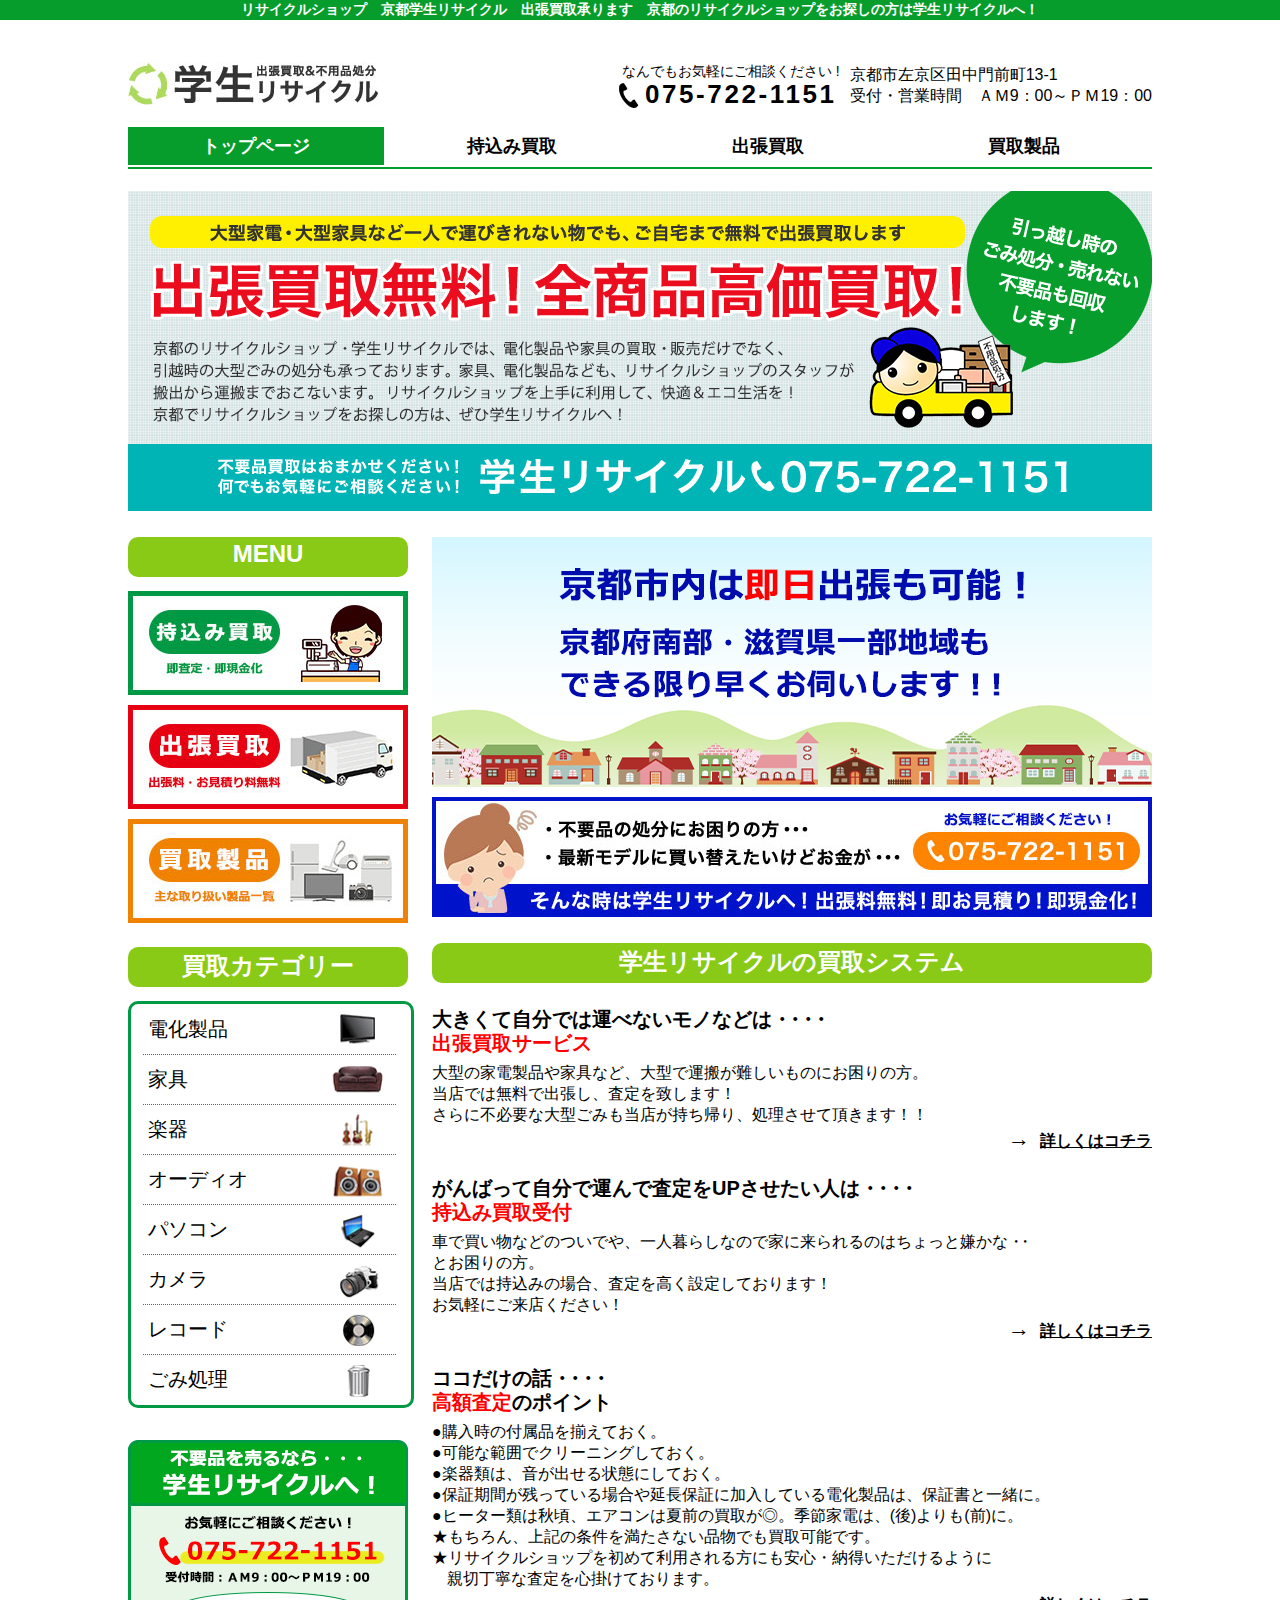
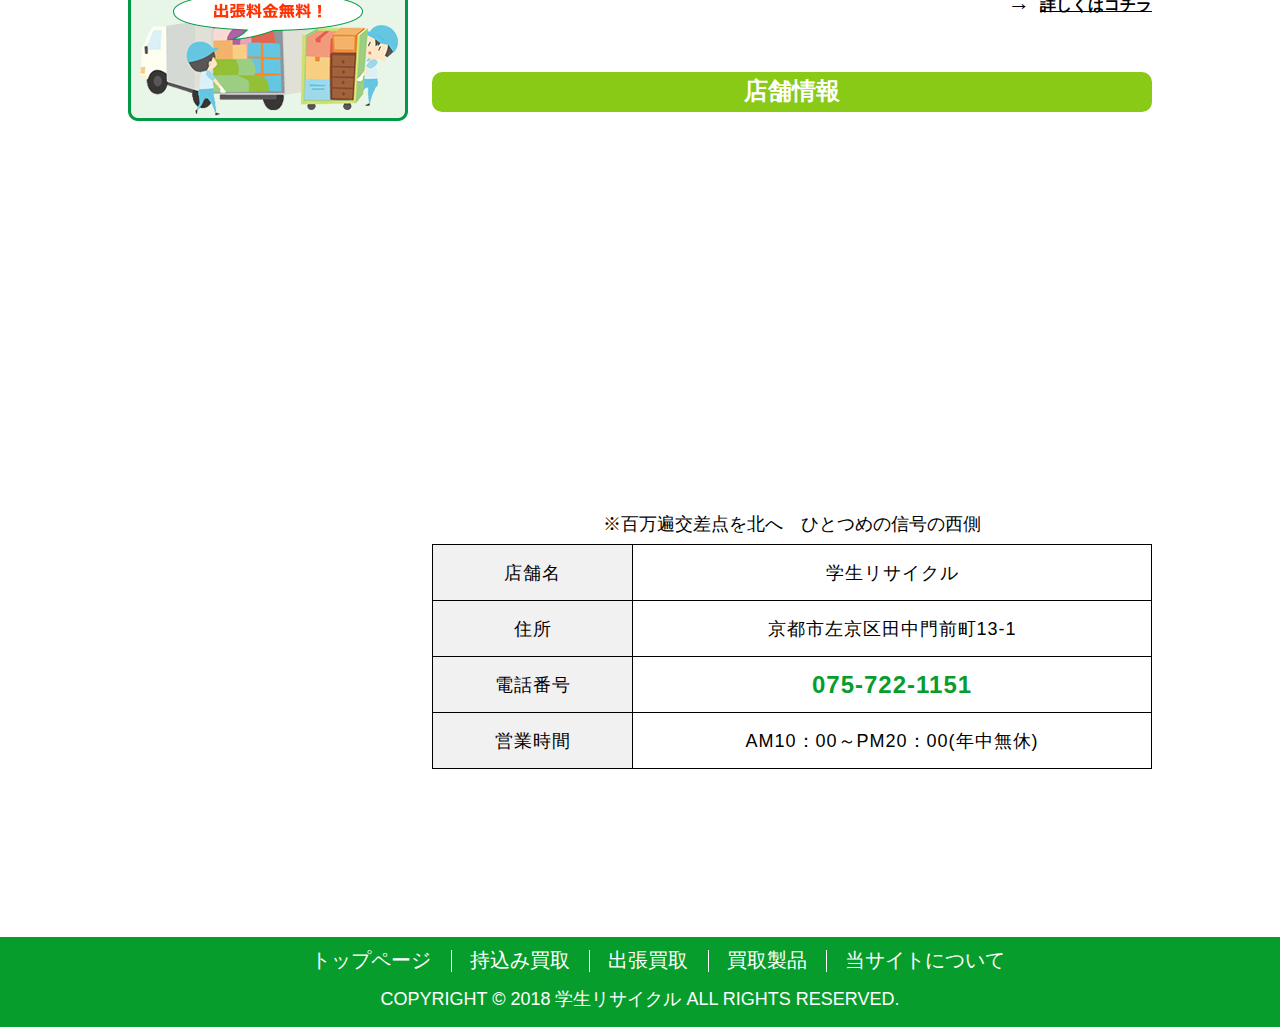
<file: index.html>
<!DOCTYPE html>
<html lang="ja">

<head>
<meta charset="utf-8">
<meta name="viewport" content="width=device-width, initial-scale=1, minimum-scale=1.0, maximum-scale=2.0, user-scalable=yes,user-scalable=no">
<link rel="stylesheet" href="files/normalize.css">
<link rel="stylesheet" href="files/style.css">
<title>学生リサイクル</title>
</head>

<body>
	
		<header>
			<div class="site_bar">
				<p>リサイクルショップ　京都学生リサイクル　出張買取承ります　京都のリサイクルショップをお探しの方は学生リサイクルへ！</p>
			</div>
			<div class="header">
				
				<h1 class="header_logo"><a href="#"><img src="files/images/header_logo.jpg" alt="学生リサイクル"></a></h1>
				
				<div class="header_contact">
					<div class="header_contact_left">
						<div class="hdText">なんでもお気軽にご相談ください !</div>
						<div class="hdTel"><img src="files/images/tel_black.jpg" alt=""><span>075-722-1151</span></div>
					</div>
					<div class="header_contact_right">
						<div class="hdAddress">京都市左京区田中門前町13-1<br>受付・営業時間　ＡＭ9：00～ＰＭ19：00</div>
					</div>
				</div>
			</div>
		</header>

		<div class="glNavWrap">
			<nav>
				<ul class="glNav">
					<li class="glNav_list glNav_list-active"><a href="#">トップページ</a></li>
					<li class="glNav_list"><a href="#">持込み買取</a></li>
					<li class="glNav_list"><a href="#">出張買取</a></li>
					<li class="glNav_list"><a href="#">買取製品</a></li>
				</ul>
			</nav>
		</div>

		<div class="main_img">
			<img src="files/images/main_1024.jpg" alt="メイン画像">
		</div>	

	<div class="container">

<!--/////////////　サイド　　////////////////////-->	

		<div class="sideColumn">
			<div class="secMenu">
				<div class="secMenu_title">
					<h2 class="title_02">MENU</h2>
				</div>
				<div class="menuNav">
					<nav>
						<ul>
							<li class="menuNav_list"><a href="#"><img src="files/images/side_menu_1.jpg" alt="持込み買取"></a></li>
							<li class="menuNav_list"><a href="#"><img src="files/images/side_menu_2.jpg" alt="出張買取"></a></li>
							<li class="menuNav_list"><a href="#"><img src="files/images/side_menu_3.jpg" alt="買取製品"></a></li>
						</ul>
					</nav>
				</div>
			</div>
			<div class="secCategory">
				<div>
					<h2 class="title_02">買取カテゴリー</h2>
				</div>
				<div class="categoryNav">
					<a class="categoryNav_list_firstChild" href="#">
						<span class="categoryNav_dotBorder">
							<span class="category_item">電化製品</span>
							<span class="appliances_img"><img src="files/images/side_tv.png" alt="電化製品"></span>
						</span>
					</a>
					<a class="categoryNav_list" href="#">
						<span class="categoryNav_dotBorder">
							<span class="category_item">家具</span>
							<span class="furniture_img"><img src="files/images/side_kagu.png" alt="家具"></span>
						</span>
					</a>
					<a class="categoryNav_list" href="#">
						<span class="categoryNav_dotBorder">
							<span class="category_item">楽器</span>
							<span class="instrument_img"><img src="files/images/side_instrument.png" alt="楽器"></span>
						</span>
					</a>
					<a class="categoryNav_list" href="#">
						<span class="categoryNav_dotBorder">
							<span class="category_item">オーディオ</span>
							<span class="audio_img"><img src="files/images/side_audio.png" alt="オーディオ"></span>
						</span>
					</a>
					<a class="categoryNav_list" href="#">
						<span class="categoryNav_dotBorder">
							<span class="category_item">パソコン</span>
							<span class="pc_img"><img src="files/images/side_pc.png" alt="パソコン"></span>
						</span>
					</a>
					<a class="categoryNav_list" href="#">
						<span class="categoryNav_dotBorder">
							<span class="category_item">カメラ</span>
							<span class="camera_img"><img src="files/images/side_camera.png" alt="カメラ"></span>
						</span>
					</a>
					<a class="categoryNav_list" href="#">
						<span class="categoryNav_dotBorder">
							<span class="category_item">レコード</span>
							<span class="record_img"><img src="files/images/side_record.png" alt="レコード"></span>
						</span>
					</a>
					<a class="categoryNav_list_lastChild" href="#">
						<span class="categoryNav_dotBorder-disabled">
							<span class="category_item">ごみ処理</span>
							<span class="dust_img"><img src="files/images/side_dust.png" alt="ごみ処理"></span>
						</span>
					</a>
				</div>
			</div>

			<div class="sideBanner">
				<img src="files/images/side_banner1.jpg" alt="不要品を売るなら学生リサイクルへ！☎075-722-1151">
			</div>
		</div>

<!--/////////////　メインコンテンツ　　////////////////////-->		

		<div class="mainColumn">
			<div class="secBanner">
				<div class="secBanner_sokujitu">
					<img src="files/images/banner_1.jpg" alt="京都市内は即日出張も可能！">
				</div>
				<div class="secBanner_tel">
					<img src="files/images/banner_2.jpg" alt="不要品にお困りなら学生リサイクルへ！">
				</div>
			</div>
		
			<div>
				<div class="topContent_first">
					<div class="topContent_title">
						<h2 class="title_02">学生リサイクルの買取システム</h2>
					</div>
					<div class="topContent_col">
						<p class="topContent_col_title">大きくて自分では運べないモノなどは<span class="dotInterval-narrow">・・・・</span><br><span class="textColor-red">出張買取サービス</span></p>
						<p class="topContent_col_text">大型の家電製品や家具など、大型で運搬が難しいものにお困りの方。<br>当店では無料で出張し、査定を致します！<br>さらに不必要な大型ごみも当店が持ち帰り、処理させて頂きます！！</p>
						<div class="topContent_col_link"><span class="arrow-right">→</span><a href="#" class="detail_link">詳しくはコチラ</a></div>
					</div>
					<div class="topContent_col">
						<p class="topContent_col_title">がんばって自分で運んで査定をUPさせたい人は<span class="dotInterval-narrow">・・・・</span><br><span class="textColor-red">持込み買取受付</span></p>
						<p class="topContent_col_text">車で買い物などのついでや、一人暮らしなので家に来られるのはちょっと嫌かな<span class="dotInterval-narrow">・・</span><br>とお困りの方。<br>当店では持込みの場合、査定を高く設定しております！<br>お気軽にご来店ください！</p>
						<div class="topContent_col_link"><span class="arrow-right">→</span><a href="#" class="detail_link">詳しくはコチラ</a></div>
					</div>
					<div class="topContent_col">
						<p class="topContent_col_title">ココだけの話<span class="dotInterval-narrow">・・・・</span><br><span class="textColor-red">高額査定</span>のポイント</p>
						<p class="topContent_col_text">●購入時の付属品を揃えておく。<br>●可能な範囲でクリーニングしておく。<br>●楽器類は、音が出せる状態にしておく。<br>●保証期間が残っている場合や延長保証に加入している電化製品は、保証書と一緒に。<br>●ヒーター類は秋頃、エアコンは夏前の買取が◎。季節家電は、(後)よりも(前)に。<br>★もちろん、上記の条件を満たさない品物でも買取可能です。<br>★リサイクルショップを初めて利用される方にも安心・納得いただけるように<br><span class="text_indent">親切丁寧な査定を心掛けております。</span></p>
						<div class="topContent_col_link"><span class="arrow-right">→</span><a href="#" class="detail_link">詳しくはコチラ</a></div>
					</div>
				</div>
			</div>
			<div>
				<div class="topContent_second">
					<h2 class="title_02">店舗情報</h2>
					<iframe class="top_map" src="https://www.google.com/maps/embed?pb=!1m18!1m12!1m3!1d6534.1125223452855!2d135.77496753020745!3d35.03032239265516!2m3!1f0!2f0!3f0!3m2!1i1024!2i768!4f13.1!3m3!1m2!1s0x6001085a1631b9f1%3A0x2a58dbd545f33dd5!2z44CSNjA2LTgyMjUg5Lqs6YO95bqc5Lqs6YO95biC5bem5Lqs5Yy655Sw5Lit6ZaA5YmN55S677yR77yT4oiS77yR!5e0!3m2!1sja!2sjp!4v1540215144838" width="720" height="360" frameborder="0" style="border:0" allowfullscreen></iframe>
					<span class="top_mapDescription">※百万遍交差点を北へ　ひとつめの信号の西側</span>
					<table class="shopInfo">
						<tr>
							<th>店舗名</th>
							<td>学生リサイクル</td>
						</tr>
						<tr>
							<th>住所</th>
							<td>京都市左京区田中門前町13-1</td>
						</tr>
						<tr>
							<th>電話番号</th>
							<td class="shopInfo_text-green">075-722-1151</td>
						</tr>
						<tr>
							<th>営業時間</th>
							<td>AM10：00～PM20：00(年中無休)</td>
						</tr>
					</table>
				</div>
			</div>
		</div>
	</div>

	<footer>
		<div class="footerWrap">
			<nav>
				<ul class="footerNav">
					<li class="footerNav_list"><a href="#">トップページ</a></li>
					<li class="footerNav_list"><a href="#">持込み買取</a></li>
					<li class="footerNav_list"><a href="#">出張買取</a></li>
					<li class="footerNav_list"><a href="#">買取製品</a></li>
					<li class="footerNav_list"><a href="#">当サイトについて</a></li>
				</ul>
			</nav>
		</div>
		<div class="copyright">
			COPYRIGHT © 2018 学生リサイクル ALL RIGHTS RESERVED.
		</div>
	</footer>

</body>

</html>
</file>
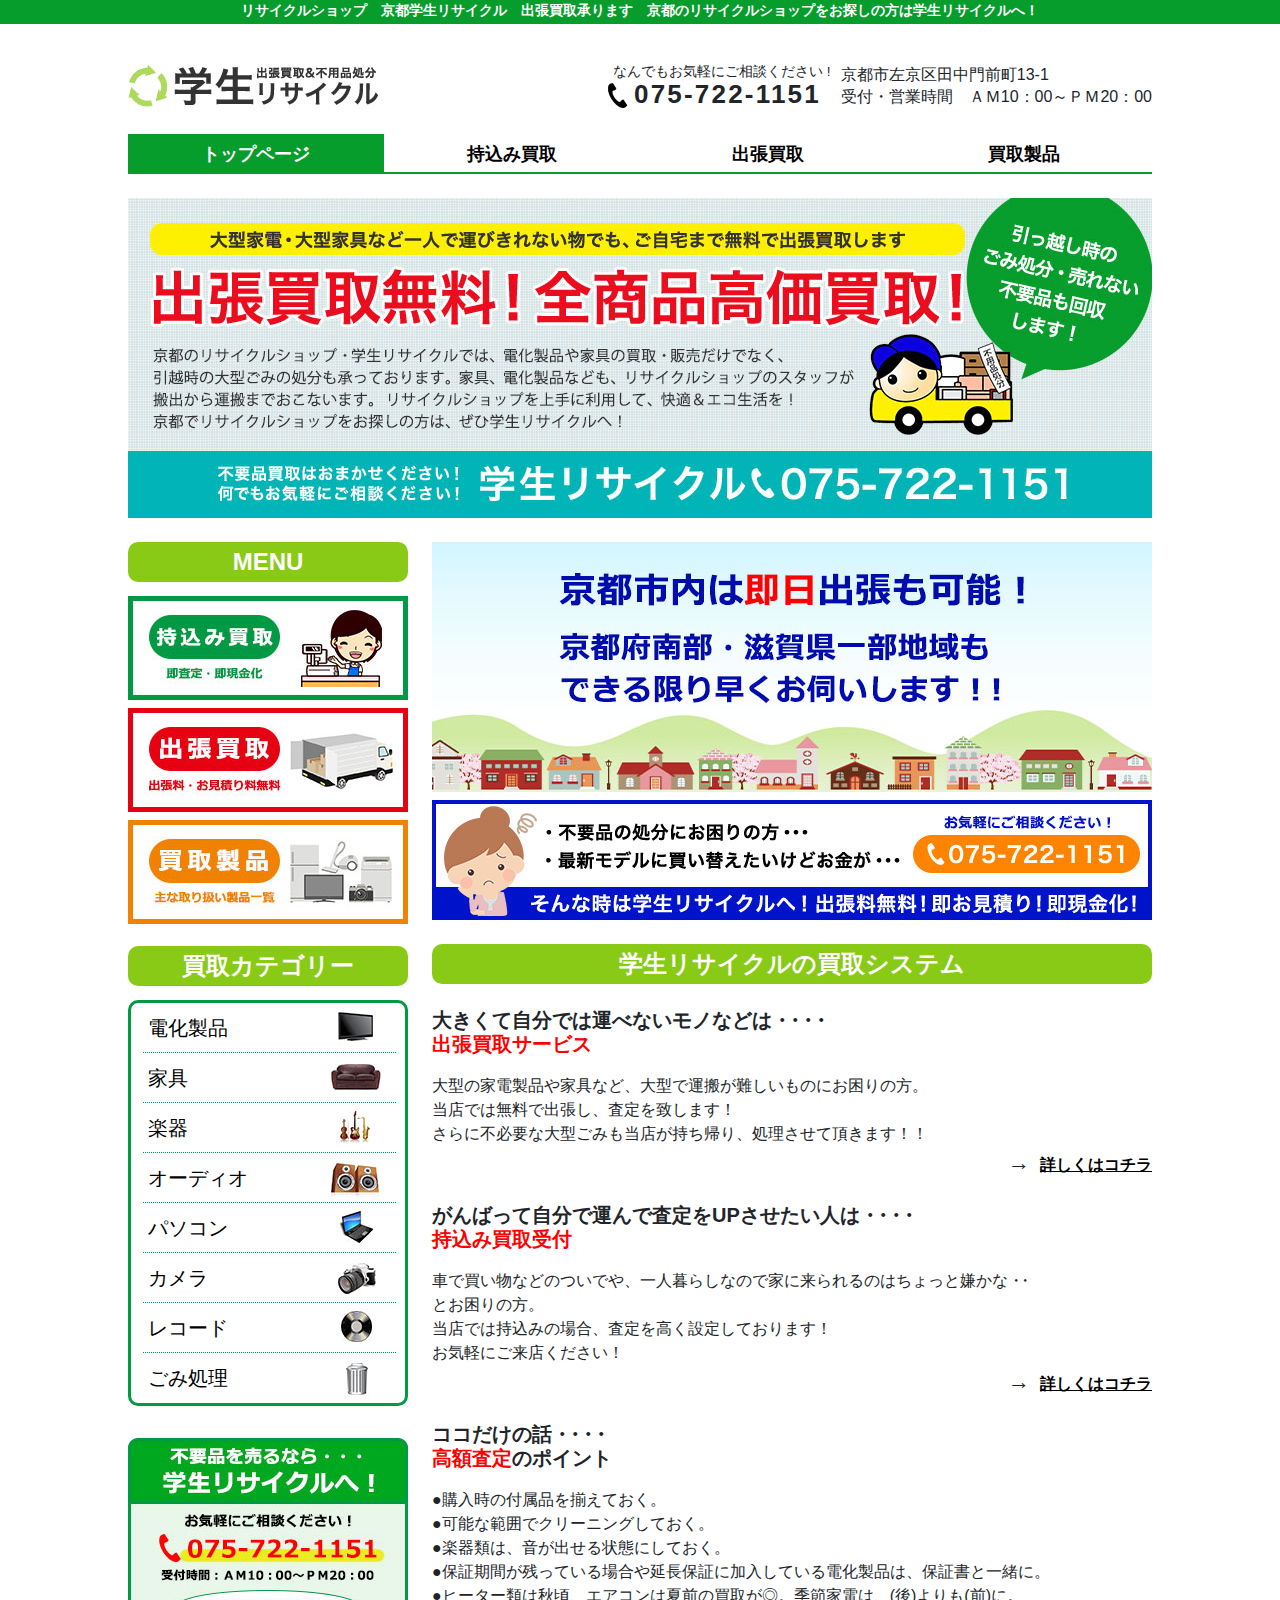
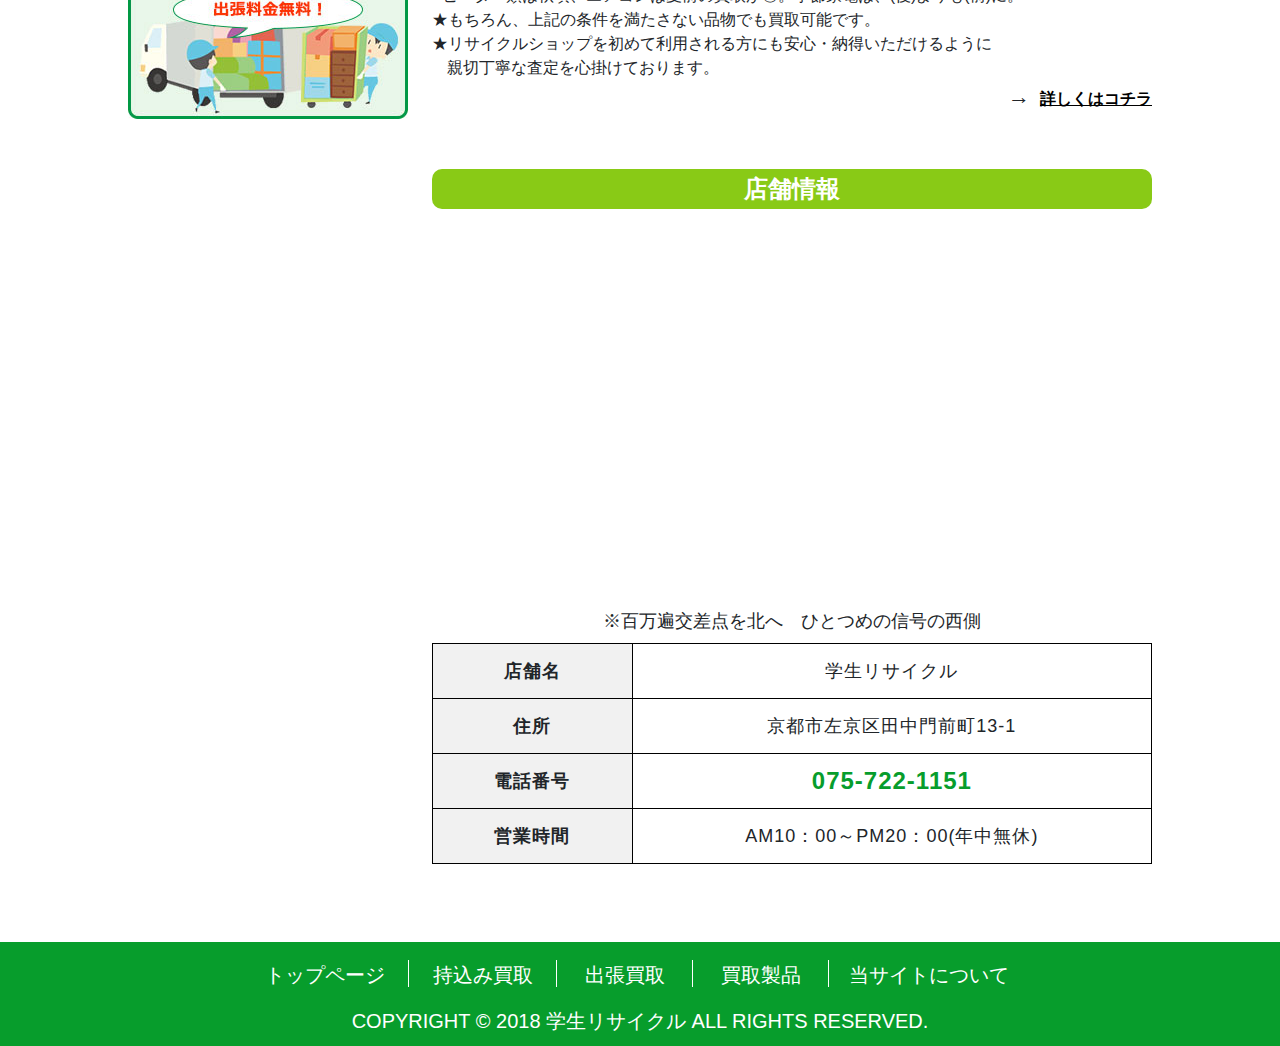
<file: gakusei/index.html>
<!DOCTYPE html>
<html lang="ja">

<head>
<meta charset="utf-8">
<meta name="viewport" content="width=device-width">
<link rel="stylesheet" href="files/reset.css">
<link rel="stylesheet" href="files/style.css">
<title>学生リサイクル</title>
</head>

<body>
	<div class="wrapper">

		<header>
			<div class="site_bar">
				<h1>リサイクルショップ　京都学生リサイクル　出張買取承ります　京都のリサイクルショップをお探しの方は学生リサイクルへ！</h1>
			</div>
			<div class="header">
				<div class="logo_1024">
					<h1><a href="#"><img src="files/images/header_logo.jpg" alt="学生リサイクル"></a></h1>
				</div>
				<div class="hd_contact">
					<div class="contact_left">
						<p class="hd_text">なんでもお気軽にご相談ください !</p>
						<p class="hd_tel"><img src="files/images/tel_black.jpg"><span>075-722-1151</span></p>
					</div>
					<div class="contact_right">
						<p class="hd_address">京都市左京区田中門前町13-1<br>受付・営業時間　ＡＭ10：00～ＰＭ20：00</p>
					</div>
				</div>
			</div>
		</header>

		<nav class="nav_menu">
			<ul class="global_menu">
				<li class="gl_01"><a href="#">トップページ</a></li>
				<li class="gl_02"><a href="#">持込み買取</a></li>
				<li class="gl_03"><a href="#">出張買取</a></li>
				<li class="gl_04"><a href="#">買取製品</a></li>
			</ul>
		</nav>

		<div class="main_img">
			<img src="files/images/main_1024.jpg" alt="メイン画像">
		</div>
	</div>

	<div class="container">

<!------------------ 　サイド　　-------------------------->	

		<div class="side">
			<h2 class="h2_title"><p>MENU</p></h2>
			<nav>
				<ul>
					<li class="menu_1"><a href="#"><img src="files/images/side_menu_1.jpg" alt="持込み買取"></a></li>
					<li class="menu_2"><a href="#"><img src="files/images/side_menu_2.jpg" alt="出張買取"></a></li>
					<li class="menu_3"><a href="#"><img src="files/images/side_menu_3.jpg" alt="買取製品"></a></li>
				</ul>
			</nav>
			<h2 class="h2_title"><p>買取カテゴリー</p></h2>
			<div class="side_frame">
				<div class="category_space">
					<div class="border_space">
						<div class="category"><a href="#"><p>電化製品</p><span class="list_1"><img src="files/images/side_tv.jpg"></span></a></div>
					</div>
				</div>
				<div class="category_space2">
					<div class="border_space">
						<div class="category"><a href="#"><p>家具</p><span class="list_2"><img src="files/images/side_kagu.jpg"></span></a></div>
					</div>
				</div>
				<div class="category_space2">
					<div class="border_space">
						<div class="category"><a href="#"><p>楽器</p><span class="list_3"><img src="files/images/side_instrument.jpg"></span></a></div>
					</div>
				</div>
				<div class="category_space2">
					<div class="border_space">
						<div class="category"><a href="#"><p>オーディオ</p><span class="list_4"><img src="files/images/side_audio.jpg"></span></a></div>
					</div>
				</div>
				<div class="category_space2">
					<div class="border_space">
						<div class="category"><a href="#"><p>パソコン</p><span class="list_5"><img src="files/images/side_pc.jpg"></span></a></div>
					</div>
				</div>
				<div class="category_space2">
					<div class="border_space">
						<div class="category"><a href="#"><p>カメラ</p><span class="list_6"><img src="files/images/side_camera.jpg"></span></a></div>
					</div>
				</div>
				<div class="category_space2">
					<div class="border_space">
						<div class="category"><a href="#"><p>レコード</p><span class="list_7"><img src="files/images/side_record.jpg"></span></a></div>
					</div>
				</div>
				<div class="category_space3">
					<div class="border_space2">
						<div class="category"><a href="#"><p>ごみ処理</p><span class="list_8"><img src="files/images/side_dust.jpg"></span></a></div>
					</div>
				</div>
			</div>

			<div class="side_banner">
				<img src="files/images/side_banner1.jpg" alt="不要品を売るなら学生リサイクルへ！">
			</div>
		</div>

<!--------------- --- メインコンテンツ　-------------------------->	

		<div class="main">
			<div class="main_banner1">
				<img src="files/images/banner_1.jpg" alt="京都市内は即日出張も可能！">
			</div>
			<div class="main_banner2">
				<img src="files/images/banner_2.jpg" alt="不要品にお困りなら学生リサイクルへ！">
			</div>
		
			<section class="main_contents1">
				<h2 class="h2_title"><p>学生リサイクルの買取システム</p></h2>
				<article class="contents_area">
					<p class="big">大きくて自分では運べないモノなどは<span class="interval">・・・・</span><br><span class="red">出張買取サービス</span></p>
					<p class="small">大型の家電製品や家具など、大型で運搬が難しいものにお困りの方。<br>当店では無料で出張し、査定を致します！<br>さらに不必要な大型ごみも当店が持ち帰り、処理させて頂きます！！</p>
					<p class="linkArea"><span class="right">→</span><a href="#" class="link">詳しくはコチラ</a></p>
				</article>
				<article class="contents_area">
					<p class="big">がんばって自分で運んで査定をUPさせたい人は<span class="interval">・・・・</span><br><span class="red">持込み買取受付</span></p>
					<p class="small">車で買い物などのついでや、一人暮らしなので家に来られるのはちょっと嫌かな<span class="interval">・・</span><br>とお困りの方。<br>当店では持込みの場合、査定を高く設定しております！<br>お気軽にご来店ください！</p>
					<p class="linkArea"><span class="right">→</span><a href="#" class="link">詳しくはコチラ</a></p>
				</article>
				<article class="contents_area">
					<p class="big">ココだけの話<span class="interval">・・・・</span><br><span class="red">高額査定</span>のポイント</p>
					<p class="small">●購入時の付属品を揃えておく。<br>●可能な範囲でクリーニングしておく。<br>●楽器類は、音が出せる状態にしておく。<br>●保証期間が残っている場合や延長保証に加入している電化製品は、保証書と一緒に。<br>●ヒーター類は秋頃、エアコンは夏前の買取が◎。季節家電は、(後)よりも(前)に。<br>★もちろん、上記の条件を満たさない品物でも買取可能です。<br>★リサイクルショップを初めて利用される方にも安心・納得いただけるように<br><span class="indent">親切丁寧な査定を心掛けております。</span></p>
					<p class="linkArea"><span class="right">→</span><a href="#" class="link">詳しくはコチラ</a></p>
				</article>
			</section>
			<section class="main_contents2">
				<h2 class="h2_title"><p>店舗情報</p></h2>
				<iframe class="map" src="https://www.google.com/maps/embed?pb=!1m18!1m12!1m3!1d6534.1125223452855!2d135.77496753020745!3d35.03032239265516!2m3!1f0!2f0!3f0!3m2!1i1024!2i768!4f13.1!3m3!1m2!1s0x6001085a1631b9f1%3A0x2a58dbd545f33dd5!2z44CSNjA2LTgyMjUg5Lqs6YO95bqc5Lqs6YO95biC5bem5Lqs5Yy655Sw5Lit6ZaA5YmN55S677yR77yT4oiS77yR!5e0!3m2!1sja!2sjp!4v1540215144838" width="720" height="360" frameborder="0" style="border:0" allowfullscreen></iframe>
				<p class="description">※百万遍交差点を北へ　ひとつめの信号の西側</p>
				<table class="shop">
					<tr>
						<th>店舗名</th>
						<td>学生リサイクル</td>
					</tr>
					<tr>
						<th>住所</th>
						<td>京都市左京区田中門前町13-1</td>
					</tr>
					<tr>
						<th>電話番号</th>
						<td class="green">075-722-1151</td>
					</tr>
					<tr>
						<th>営業時間</th>
						<td>AM10：00～PM20：00(年中無休)</td>
					</tr>
				</table>
			</section>
		</div>
	</div>
</body>

<footer>
	<div class="navi_area">
		<nav class="f_nav">
			<li class="f_list1"><a href="#" class="f_link">トップページ</a></li>
			<li class="f_list2"><a href="#" class="f_link">持込み買取</a></li>
			<li class="f_list3"><a href="#" class="f_link">出張買取</a></li>
			<li class="f_list4"><a href="#" class="f_link">買取製品</li>
			<li class="f_list5"><a href="#" class="f_link">当サイトについて</a></li>
		</nav>
	</div>
	<div class="copyright">
		COPYRIGHT © 2018 学生リサイクル ALL RIGHTS RESERVED.
	</div>
</footer>

</html>
</file>
<file: files/style.css>
@charset "utf-8";

html {
	font-size: 62.5%;
}

body {
	font-family: -apple-system, blinkMacSystemFont, /* Macの欧文はSan Francisco (OS X 10.11以降) */
               'Helvetica Neue',            /* Macの欧文 (OS X 10.10以前) */
               'Segoe UI',                  /* Windowsの欧文 */
               'Hiragino Kaku Gothic ProN', /* Macのヒラギノ */
               Meiryo,                      /* Windowsのメイリオ */
               sans-serif;
    font-size: 1.0em;
}
body* {
   box-sizing: border-box;
}

/*=================================================
PCサイズ 1024px
==================================================*/

/*=========== ヘッダー  ==============================*/

.site_bar {
	width: auto;
	background-color: #079d2c;
}
.site_bar p {
	font-size: 1.4rem;
	text-align: center;
	color: #fff;
	font-weight: bold;
	padding: 1px 0 1px;
}
.header {
	width: 1024px;
	margin: 0 auto;
	padding-top: 42px;
	padding-bottom: 20px;
	display: flex;
	justify-content: space-between;
}
.header .header_logo {
	margin: 0;
}
.header .header_contact {
	display: flex;
	justify-content: flex-end;
	align-items: flex-end;
}
.header_contact_left .hdText {
	font-size: 1.4rem;	
}
.header_contact_left .hdTel {
	font-size: 2.6rem;
	font-weight: bold;
	letter-spacing: 0.26rem;
	line-height: 1;
	position: relative;
}
.header_contact_left .hdTel img {
	position: absolute;
	top: 2px;
	left: -3px;
}
.hdTel span {
	padding-left: 23px;
}
.header_contact_right {
	margin-left: 10px;
}
.header_contact_right .hdAddress {
	font-size: 1.6rem;
	line-height: 1.35;
}

/*=========== グローバルナビ  ==============================*/

.glNav {
	width: 1024px;
	height: 40px;
	margin: 0 auto 24px;
	display: flex;
}
.glNav .glNav_list {
	width: 256px;
    height: 40px;
    font-size: 1.8rem;
    font-weight: bold;
    text-align: center;
    border-bottom: 2px solid #079d2c;
    list-style: none;
}

.glNav .glNav_list a {
	color: #000;
    text-decoration: none;
    display: block;
    padding-top: 7px;
    padding-bottom: 7px;
}
.glNav .glNav_list.glNav_list-active a {
	color: #fff;
	background-color: #079d2c;
}
.glNav .glNav_list a:hover {
	background-color: #079d2c;
	color: #fff;
}


/*=========== メイン画像  ==============================*/

.main_img {
	width: 1024px;
	margin: 0 auto 24px;
}

.container {
	width: 1024px;
	height: 2000px;
	margin: 0 auto;
}

/*=========== 　サイド  ==============================*/

.sideColumn {
	width: 280px;
	float: left;
}
.title_02 {
	height: 37px;
	border-radius: 10px;
	background-color: #89ca16;
	font-size: 2.4rem;
	font-weight: bold;
	color: #fff;
	text-align: center;
	padding-top: 3px;
	margin-bottom: 14px;
}
.menuNav_list {
	margin-bottom: 8px;
	list-style: none;
}
.menuNav_list:last-child {
	margin-bottom: 22px;
}
.menuNav_list a img:hover {
	opacity: 0.7;
}
.secCategory {
	margin-bottom: 32px;
}
.categoryNav {
	width: 280px;
	height: 401px;
	border: 3px solid #009944;
	border-radius: 10px;
}
.categoryNav_list,.categoryNav_list_firstChild,.categoryNav_list_lastChild {
	width: 279px;
	height: 50px;
	color: #000;
	display: block;
	text-decoration: none;
	margin-left: 0.5px;
}
.categoryNav_list_firstChild {
	margin-top: 0.5px;
	border-radius: 7px 7px 0 0;
}
.categoryNav_list_lastChild {
	border-radius: 0 0 7px 7px;
}
.categoryNav_list:hover,.categoryNav_list_firstChild:hover,.categoryNav_list_lastChild:hover {
	background-color: #cdf586;
}
.categoryNav_dotBorder,.categoryNav_dotBorder-disabled {
	width: 253px;
	height: 49px;
	display: block;
	margin-left: 11px;
	position: relative;	
}
.categoryNav_dotBorder {
	border-bottom: 1px dotted #009944;		
}
.category_item {
	padding-top: 11px;
	padding-left: 5px;
	font-size: 2.0rem;
	display: inline-block;
}
.appliances_img {
	position: absolute;
	transform: translate(320%,30%);
}
.furniture_img {
	position: absolute;
	transform: translate(282%,40%);
}
.instrument_img {
	position: absolute;
	transform: translate(495%,23%);
}
.audio_img {
	position: absolute;
	transform: translate(175%,25%);
}
.pc_img {
	position: absolute;
	transform: translate(280%,30%);
}
.camera_img {
	position: absolute;
	transform: translate(305%,30%);
}
.record_img {
	position: absolute;
	transform: translate(295%,30%);
}
.dust_img {
	position: absolute;
	transform: translate(475%,17%);
}

/*=========== メインコンテンツ  ==============================*/

.mainColumn {
	width: 720px;
	margin: 0 auto;
	float: right;
}
.secBanner_sokujitu {
	margin-bottom: 8px;
}
.secBanner_tel {
	margin-bottom: 24px;
}
.topContent_first {
	margin-bottom: 56px;
}
.topContent_title {
	margin-bottom: 24px;
}
.topContent_col {
	margin-bottom: 24px;
}
.topContent_col_title {
	font-size: 2.0rem;
	font-weight: bold;
	line-height: 2.4rem;
	padding-bottom: 8px;
}

.topContent_col_text {
	font-size: 1.6rem;
	display: inline;
}
.topContent_col_link {
	text-align: right;
}
.textColor-red {
	color: red;
}
.dotInterval-narrow {
	letter-spacing: -0.7rem;
}
.arrow-right {
	font-size: 2.2rem;
	margin-right: 10px;
}
.detail_link {
	font-size: 1.6rem;
	font-weight: bold;
	text-align: right;
	color: #000;
	text-decoration: underline;
}
.detail_link:hover {
	color: red;
}
.text_indent {
	font-size: 1.6rem;
	text-indent: -1rem;
	padding-left: 1.5rem; 
}
.top_map {
	margin-top: 16px;
}
.top_mapDescription {
	display:block;
	text-align: center;
	font-size: 1.8rem;
	padding: 8px 0 8px;

}
.shopInfo th {
	width: 200px;
	background-color: #f1f1f1;
}
.shopInfo td {
	width: 520px;
}
.shopInfo th,.shopInfo td {
	height: 55px;
	font-size: 1.8rem;
	letter-spacing: 0.1rem;
	border: 1px solid #000;
	text-align: center;
}
td.shopInfo_text-green {
	font-size: 2.4rem;
	font-weight: bold;
	color: #079d2c;
}

/*=========== 　フッター  ==============================*/

footer {
	width: auto;
	height: 90px;
	background-color: #079d2c;
}
.footerWrap {
	width: 730px;
	height: 50px;
	margin: 0 auto;
}
.footerNav {
	display: flex;
	justify-content: space-between;
}
.footerNav_list {
	padding-top: 10px; 
	font-size: 2.0rem;
}
.footerNav_list::before {
	content: "";
    vertical-align: middle;
    margin: 0 18px;
    border-left: 1px solid #fff;
}
.footerNav_list:first-child::before {
	border: none;
}
.footerNav_list a{
	color: #fff;
	text-decoration: none;
}
.footerNav_list a:hover{
	color: #fff;
	text-decoration: underline;
}
.copyright {
	font-size: 1.8rem;
	color: #fff;
	text-align: center;
}
</file>
<file: gakusei/files/style.css>
@charset "utf-8";

html {
	font-size: 10px;
}

body {
	font-family: -apple-system, blinkMacSystemFont, /* Macの欧文はSan Francisco (OS X 10.11以降) */
               'Helvetica Neue',            /* Macの欧文 (OS X 10.10以前) */
               'Segoe UI',                  /* Windowsの欧文 */
               'Hiragino Kaku Gothic ProN', /* Macのヒラギノ */
               Meiryo,                      /* Windowsのメイリオ */
               sans-serif;
}

/*////////////////////////////////////////////////
PCサイズ 1024px
/////////////////////////////////////////////////*/

/****** ヘッダー  ****************************/

.site_bar {
	width: 100%;
	height: 24px;
	background-color: #079d2c;
}
.site_bar h1 {
	font-size: 1.4rem;
	text-align: center;
	color: #fff;
	font-weight: bold;
}
.header {
	width: 1024px;
	height: 110px;
	margin: 0 auto;
	display: flex;
}
.logo_1024 {
	width: 258px;
}
.logo_1024 h1 a img {
	margin-top: 40px;
}
.hd_contact {
	width: 766px;
}
.contact_left {
	width: 220px;
	display: inline-block;
	margin-left: 225px;
}
.hd_text {
	font-size: 1.35rem;
	margin-top: 48px;
	margin-left: 2px;
	line-height: 0;	
}
.hd_tel {
	font-size: 2.6rem;
	font-weight: bold;
	letter-spacing: 0.22rem;
	line-height: 25px;
	position: relative;
}
.hd_tel img {
	position: absolute;
	top: 1px;
	left: -3px;
}
.hd_tel span {
	padding-left: 23px;
}
.contact_right {
	display: inline-block;
	float: right;
	margin-top: 40px;
}
.hd_address {
	font-size: 1.6rem;
	line-height: 22px;
}

/****** グローバルナビ  ****************************/

.global_menu {
	width: 1024px;
	height: 40px;
	margin: 0 auto;
	display: flex;
}
.global_menu li {
	width: 256px;
	height: 40px;
	font-size: 1.8rem;
	font-weight: bold;
	text-align: center;
	padding-top: 7px;
	border-bottom: 2px solid #079d2c;
	list-style: none;
}
.gl_01 {
	background-color: #079d2c;
	margin-left: -40px;
}
.gl_01 a {
	color: #fff;
	text-decoration: none;
}
.gl_02 a,.gl_03 a,.gl_04 a {
	color: #000;
	text-decoration: none;
}

/****** メイン画像  ****************************/

.main_img {
	width: 1024px;
	margin: 24px auto;
}

.container {
	width: 1024px;
	height: 2000px;
	margin: 0 auto;
}

/****** サイド  ****************************/

.side {
	width: 280px;
	float: left;
}
.h2_title {
	height: 40px;
	border-radius: 10px;
	background-color: #89ca16;
}
.h2_title p {
	font-size: 2.4rem;
	font-weight: bold;
	color: #fff;
	text-align: center;
	padding-top: 2px;
}
.menu_1 {
	margin-top: 14px;
}
.menu_1,.menu_2 {
	margin-bottom: 8px;
}
.menu_1,.menu_2,.menu_3 {
	list-style: none;
	margin-left: -40px;
}
.menu_3 {
	margin-bottom: 22px;
}
.menu_1 a img:hover,.menu_2 a img:hover,.menu_3 a img:hover {
	opacity: 0.6;
}
.side_frame {
	width: 280px;
	height: 406px;
	border: 3px solid #009944;
	border-radius: 10px;
	margin-top: 14px;
}
.category_space {
	width: 274px;
	height: 50px;
	margin-left: 0.5px;
	border-radius: 7px 7px 0 0;
}
.category_space2 {
	width: 273.5px;
	height: 50px;
	margin-left: 0.5px;
}
.category_space3 {
	width: 274px;
	height: 50px;
	margin-left: 0.5px;
	border-radius: 0 0 7px 7px;
}
.category_space:hover,.category_space2:hover,.category_space3:hover {
	background-color: #cdf586;
}
.border_space {
	width: 253px;
	height: 50px;
	margin-left: 11px;
	list-style: none;
	border-bottom: 1px dotted #009944;
}
.border_space2 {
	width: 253px;
	height: 50px;
	margin-left: 11px;
	list-style: none;
}
.category {
	width: 253px;
	height: 50px;
	font-size: 2.0rem;
	position: relative;
}
.category a {
	color: #000;
	text-decoration: none;
	padding-top: 10px;
	padding-left: 5px;
	margin-left: -10px;
	display: block;
	width: 273.5px;
	height: 49px;
}
.category p {
	padding-left: 10px;
}
.list_1 {
	position: absolute;
	left: 195px;
	top: 7px;
}
.list_2 {
	position: absolute;
	left: 187px;
	top: 7px;
}
.list_3 {
	position: absolute;
	left: 196px;
	top: 7px;
}
.list_4 {
	position: absolute;
	left: 188px;
	top: 8px;
}
.list_5 {
	position: absolute;
	left: 193px;
	top: 7px;
}
.list_6 {
	position: absolute;
	left: 194px;
	top: 10px;
}
.list_7 {
	position: absolute;
	left: 195px;
	top: 7px;
}
.list_8 {
	position: absolute;
	left: 202px;
	top: 7px;
}
.side_banner {
	margin-top: 32px;
}

/****** メインコンテンツ  ****************************/

.main {
	width: 720px;
	margin: 0 auto;
	float: right;
}
.main_banner2 {
	margin-top: 8px;
}
.main_contents1 {
	margin-top: 24px;
}
.contents_area{
	margin-top: 24px;
}
.big {
	font-size: 2.0rem;
	font-weight: bold;
	line-height: 2.4rem;
	padding-bottom: 8px;
}
.red {
	color: red;
}
.interval {
	letter-spacing: -0.7rem;
}
.small {
	font-size: 1.6rem;
	display: inline;
}
.linkArea {
	text-align: right;
}
.right {
	font-size: 2.2rem;
	margin-right: 10px;
}
.link {
	font-size: 1.6rem;
	font-weight: bold;
	text-align: right;
	color: #000;
	text-decoration: underline;
}
.link:hover {
	color: red;
}
.indent {
	font-size: 1.6rem;
	text-indent: -1rem;
	padding-left: 1.5rem; 
}
.main_contents2 {
	margin-top: 56px;
}
.map {
	margin-top: 22px;
}
.description {
	text-align: center;
	font-size: 1.8rem;
	margin: 8px 0 8px 0;
}
.shop th {
	width: 200px;
	height: 55px;
	font-size: 1.8rem;
	letter-spacing: 0.1rem;
	border: 1px solid #000;
	background-color: #f1f1f1;
	text-align: center;
}
.shop td {
	width: 520px;
	height: 55px;
	font-size: 1.8rem;
	letter-spacing: 0.1rem;
	border: 1px solid #000;
	text-align: center;
}
td.green {
	font-size: 2.4rem;
	font-weight: bold;
	color: #079d2c;
}

footer {
	width: 100%;
	height: 104px;
	background-color: #079d2c;
}
.navi_area {
	width: 750px;
	height: 64px;
	margin: 0 auto;
}
.f_nav {
	display: flex;
}
.f_list1 {
	width: 144px;
	height: 27px;
	margin-top: 18px;
	list-style: none;
	font-size: 2.0rem;
	border-right: 1px solid #fff;
}
.f_list2 {
	width: 148px;
	height: 27px;
	margin-top: 18px;
	list-style: none;
	font-size: 2.0rem;
	text-align: center;
	border-right: 1px solid #fff;
}
.f_list3 {
	width: 136px;
	height: 27px;
	margin-top: 18px;
	list-style: none;
	font-size: 2.0rem;
	text-align: center;
	border-right: 1px solid #fff;
}
.f_list4 {
	width: 136px;
	height: 27px;
	margin-top: 18px;
	list-style: none;
	font-size: 2.0rem;
	text-align: center;
	border-right: 1px solid #fff;
}
.f_list5 {
	width: 185px;
	height: 27px;
	margin-top: 18px;
	list-style: none;
	font-size: 2.0rem;
	padding-left: 20px;
}
.f_link {
	color: #fff;
}
.f_link:hover {
	color: #fff;
}
.copyright {
	width: 1024px;
	margin: 0 auto;
	font-size: 2.0rem;
	color: #fff;
	text-align: center;
}
</file>
